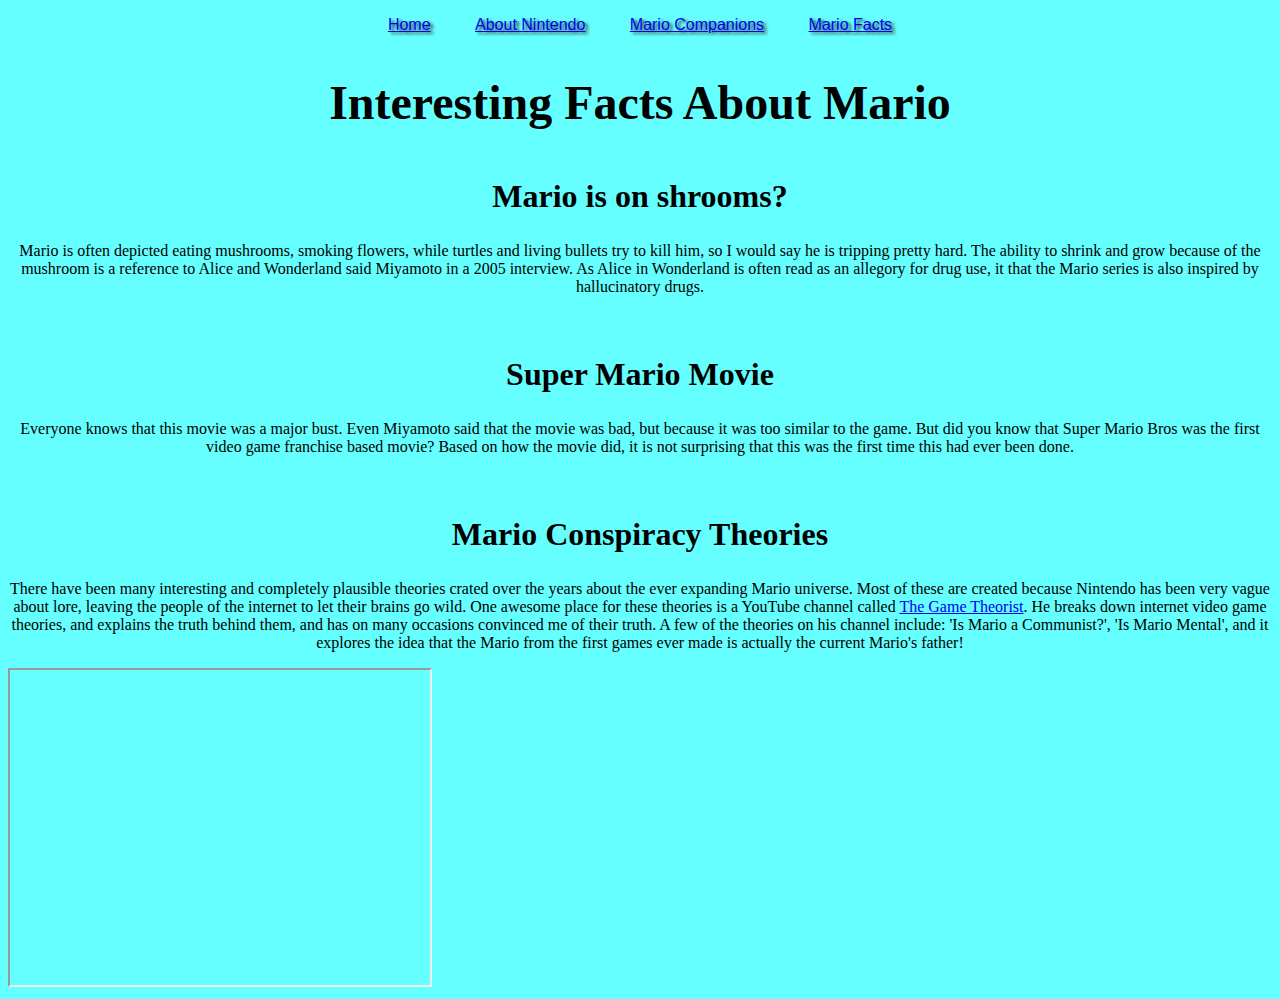
<file: mariofacts.html>
<!DOCTYPE html>

<html>
	<head>
		<title>Interesting Mario Facts</title>
		<link rel="stylesheet" href="style.css">
	</head>
	
	<body>
		<nav>
			<div id="menu">	
				<ul>
					<li><a href="/index.html">Home</a></li>
					<li><a href="/aboutnintendo.html">About Nintendo</a></li>
					<li><a href="/mariocompanions.html">Mario Companions</a></li>
					<li><a href="/mariofacts.html">Mario Facts</a></li>
				
				</ul>
			</div>
		</nav>
		
		<h1>Interesting Facts About Mario</p>
		
		<h2>Mario is on shrooms?</h2>
		<p> Mario is often depicted eating mushrooms, smoking flowers, while turtles and living bullets try to kill him, so I would say he is tripping pretty hard. The ability to shrink and grow because of the mushroom is a reference to Alice and Wonderland said Miyamoto in a 2005 interview.  As Alice in Wonderland is often read as an allegory for drug use, it that the Mario series is also inspired by hallucinatory drugs.</p><br>
		
		<h2>Super Mario Movie</h2>
		<p>Everyone knows that this movie was a major bust.  Even Miyamoto said that the movie was bad, but because it was too similar to the game.  But did you know that Super Mario Bros was the first video game franchise based movie?  Based on how the movie did, it is not surprising that this was the first time this had ever been done.</p><br>
		
		<!--http://arcadesushi.com/facts-you-didnt-know-about-mario-5-1/ -->
		
		<h2>Mario Conspiracy Theories</h2>
		<p>There have been many interesting and completely plausible theories crated over the years about the ever expanding Mario universe.  Most of these are created because Nintendo has been very vague about lore, leaving the people of the internet to let their brains go wild.  One awesome place for these theories is a YouTube channel called <a href="https://www.youtube.com/channel/UCo_IB5145EVNcf8hw1Kku7w">The Game Theorist</a>.  He breaks down internet video game theories, and explains the truth behind them, and has on many occasions convinced me of their truth.  A few of the theories on his channel include: 'Is Mario a Communist?', 'Is Mario Mental', and it explores the idea that the Mario from the first games ever made is actually the current Mario's father! </p>
		
			<iframe width="420" height="315"
			src="https://www.youtube.com/embed/-JcK_Bfe3sw?autoplay=0">
			</iframe>
		
	</body>
	
</html>
</file>
<file: style.css>
head {
	
	background-color: #66FFFF;
}
body {
	background-color: #66FFFF;
}

h1{
	font-size: 3em;
	text-align: center;
}

h2 {
	background-color: #66FFFF;
	font-size: 2em;
	text-align: center;
	
}

#menu {
    height: 35px;
    font-size: 16px;
    font-family: Tahoma, Geneva, sans-serif;
    text-align: center;
    text-shadow: 3px 2px 3px #333333;
}

#menu ul {
	height: auto;
    padding: 8px 0px;
    margin: 0px;
}

#menu li { 
	display: inline; 
	padding: 20px; 
}

img {
	display: block;
	margin-left: auto;
	margin-right: auto;
}

p {
	text-align: center;
}
</file>
